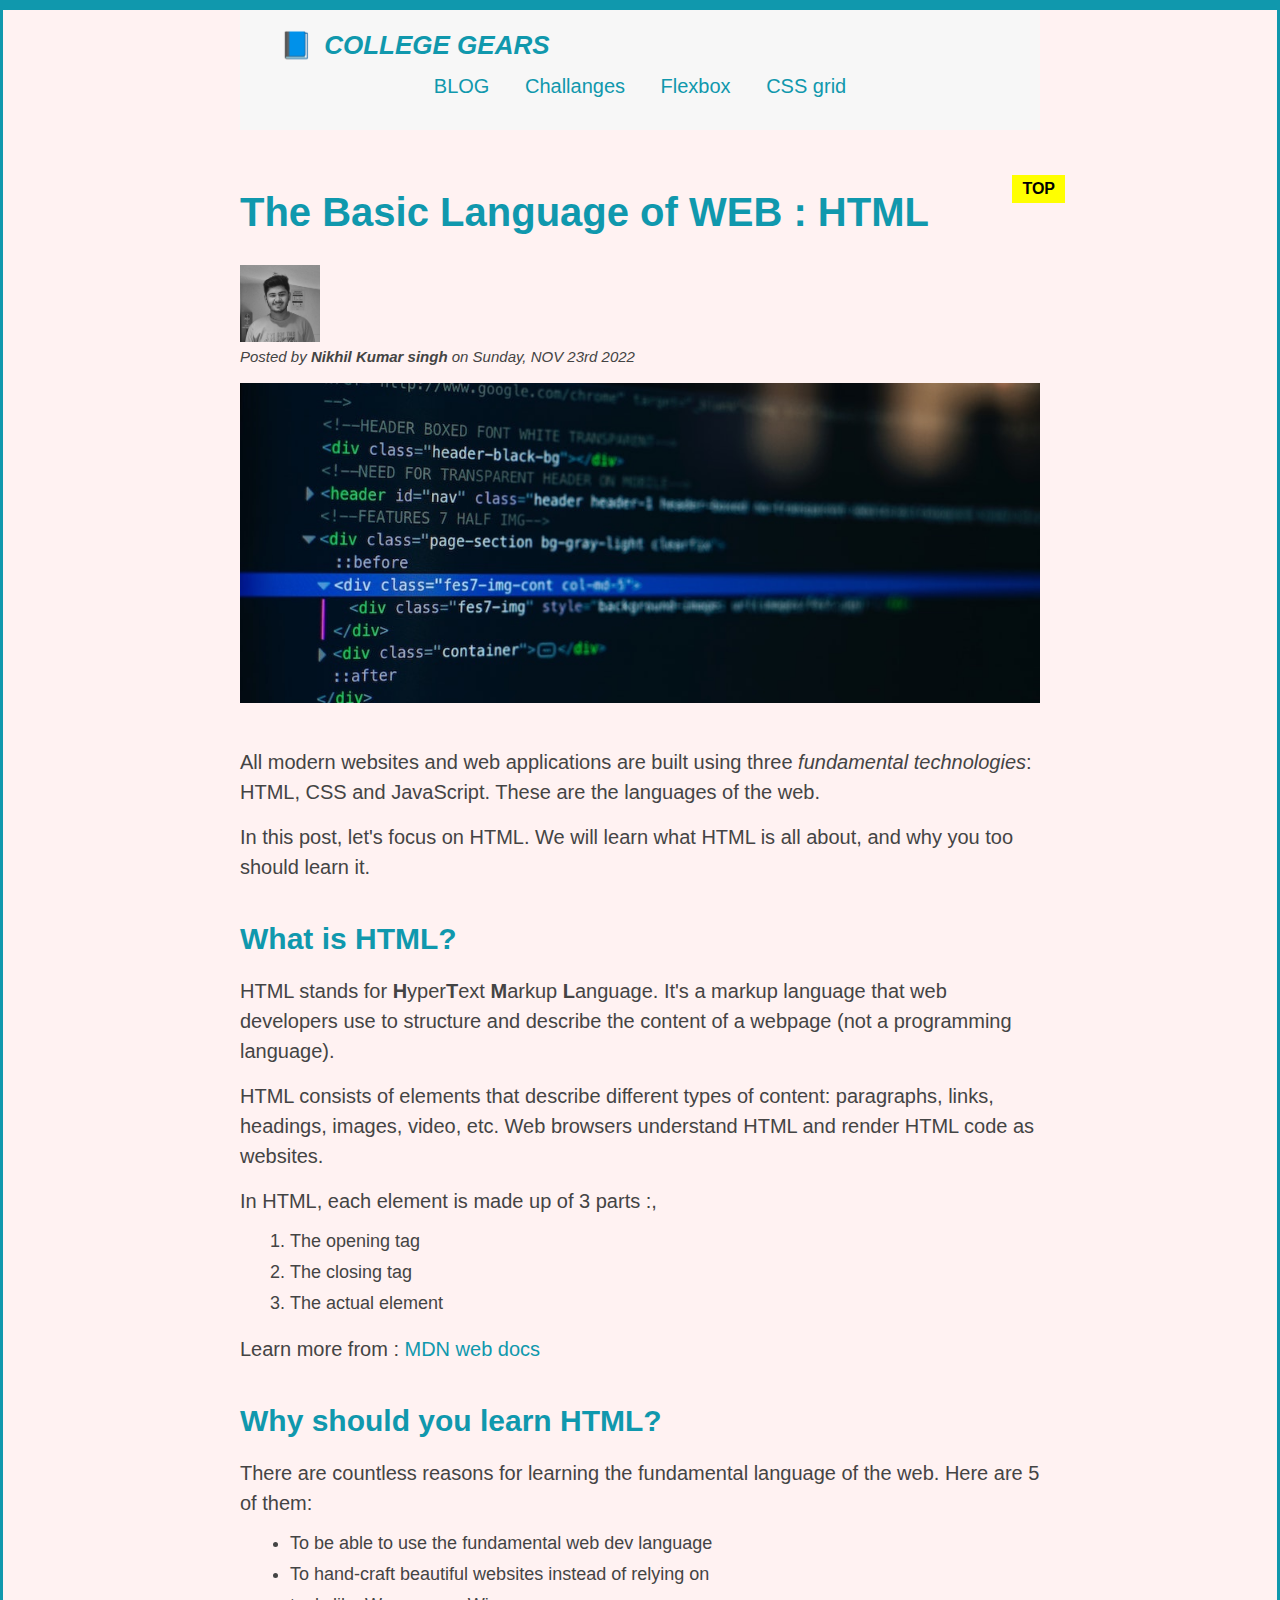
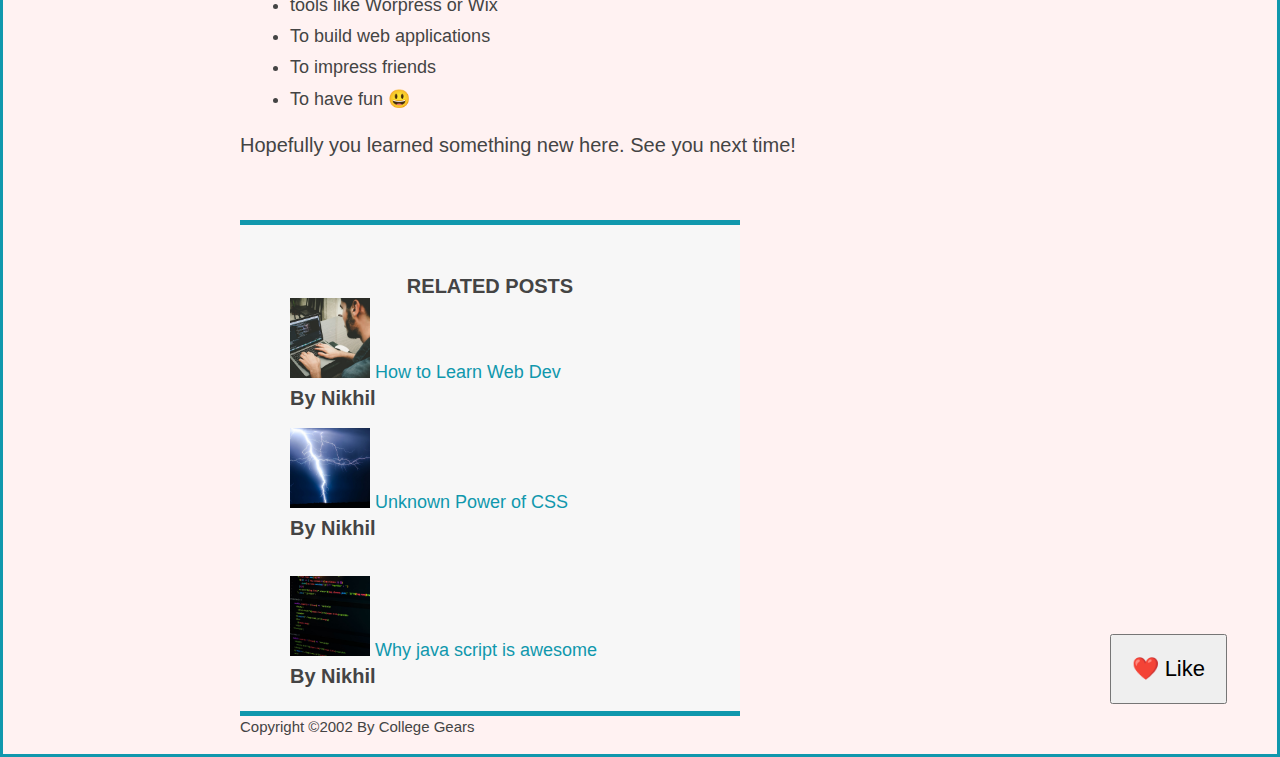
<file: index.html>
<!DOCTYPE html>
<html lang="en">

<head>
    <meta charset="UTF-8" />
    <title>The Basic language of WEB D : HTML </title>
    <link rel="stylesheet" href="style.css" />
    <!-- <style>
        h1 {
            inline css
        }
    </style> -->
</head>

<body>

    <div class="container">

        <header class="main-header">

            <h1>📘 College Gears</h1>

            <nav>
                <P>
                    <a href="blog.html">BLOG</a>
                    <a href="#">Challanges</a>
                    <a href="#">Flexbox</a>
                    <a href="#">CSS grid</a>

                </P>

            </nav>

        </header>

        <article>

            <header class="post-header">
                <h2>The Basic Language of WEB : HTML </h2>

                <img src="WhatsApp Image 2022-04-22 at 12.13.43 AM (1).jpeg" width="80" alt="This is profile picture" />

                <p id="author">Posted by <strong>Nikhil Kumar singh</strong> on Sunday, NOV 23rd 2022</p>

                <img src="post-img.jpg" alt="HTML code on a screen" width="500" height="200" class="post-image" />

            </header>

            <p>All modern websites and web applications are built using three <em>fundamental technologies</em>: HTML,
                CSS
                and
                JavaScript. These are the languages of the web.</p>

            <p>In this post, let's focus on HTML. We will learn what HTML is all about, and why you too should learn it.
            </p>


            <h3>What is HTML? </h3>

            <p>HTML stands for <b>H</b>yper<b>T</b>ext <b>M</b>arkup <b>L</b>anguage. It's a markup language that web
                developers
                use to structure and
                describe the content of a webpage (not a programming language).</p>

            <p>HTML consists of elements that describe different types of content: paragraphs, links, headings, images,
                video,
                etc. Web browsers understand HTML and render HTML code as websites.</p>


            <p>In HTML, each element is made up of 3 parts :,</p>

            <ol>
                <li>The opening tag</li>
                <li>The closing tag</li>
                <li>The actual element</li>
            </ol>

            <p>Learn more from : <a href="https://developer.mozilla.org/en-US/docs/Web/HTML" target="_blank"> MDN web
                    docs</a>
            </p>

            <h3>Why should you learn HTML?</h3>

            <p>There are countless reasons for learning the fundamental language of the web. Here are 5 of them: </p>

            <ul>
                <li>To be able to use the fundamental web dev language</li>
                <li>To hand-craft beautiful websites instead of relying on </li>
                <li>tools like Worpress or Wix</li>
                <li>To build web applications</li>
                <li>To impress friends</li>
                <li>To have fun 😃</li>
            </ul>

            <p>Hopefully you learned something new here. See you next time!</p>

        </article>

        <aside>
            <h4>Related Posts</h4>

            <ul class="related-list">
                <li>
                    <img src="related-1.jpg" width="80px" />
                    <a href="web-dev.html">How to Learn Web Dev</a>
                    <p class="related-author">By Nikhil</p>
                </li>

                <li>
                    <img src="related-2.jpg" width="80px" alt="Person programming" />
                    <a href="power_css.html">Unknown Power of CSS</a>
                    <p class="related-author">By Nikhil</p>
                </li>

                <br>

                <li>
                    <img src="related-3.jpg" width="80px" />
                    <a href="Learn_js.html">Why java script is awesome</a>
                    <p class="related-author">By Nikhil</p>
                </li>
            </ul>

        </aside>

        <footer>
            <p id="copyright" class="copyright">Copyright &copy;2002 By College Gears

            </p>

        </footer>

    </div>

    <button>❤️ Like</button>
</body>

</html>
</file>
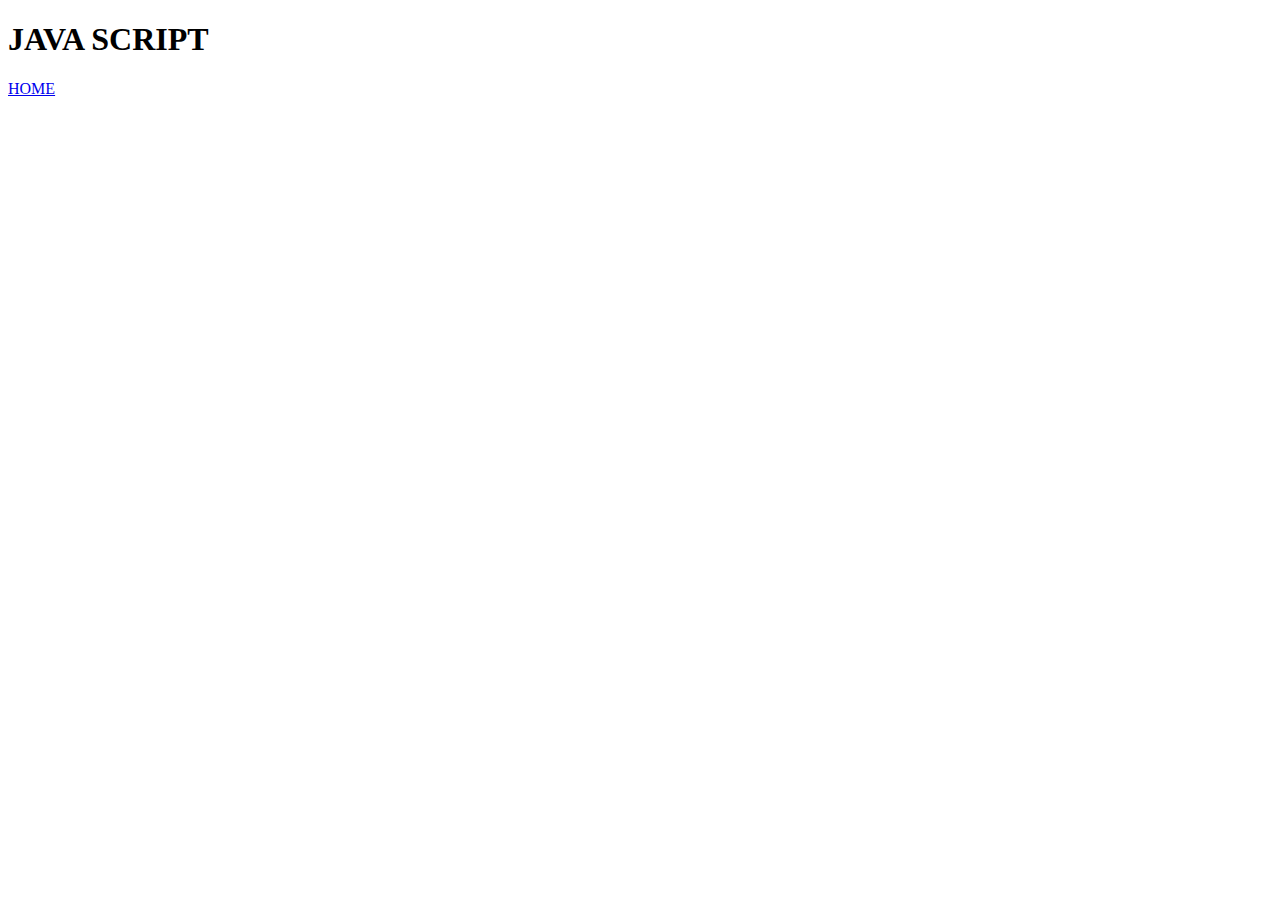
<file: Learn_js.html>
<!DOCTYPE html>
<html lang="en">

<head>
    <meta charset="UTF-8">
    <meta http-equiv="X-UA-Compatible" content="IE=edge">
    <meta name="viewport" content="width=device-width, initial-scale=1.0">
    <title>Document</title>
</head>

<body>
    <h1>JAVA SCRIPT</h1>
    <a href="index.html">HOME</a>
</body>

</html>
</file>
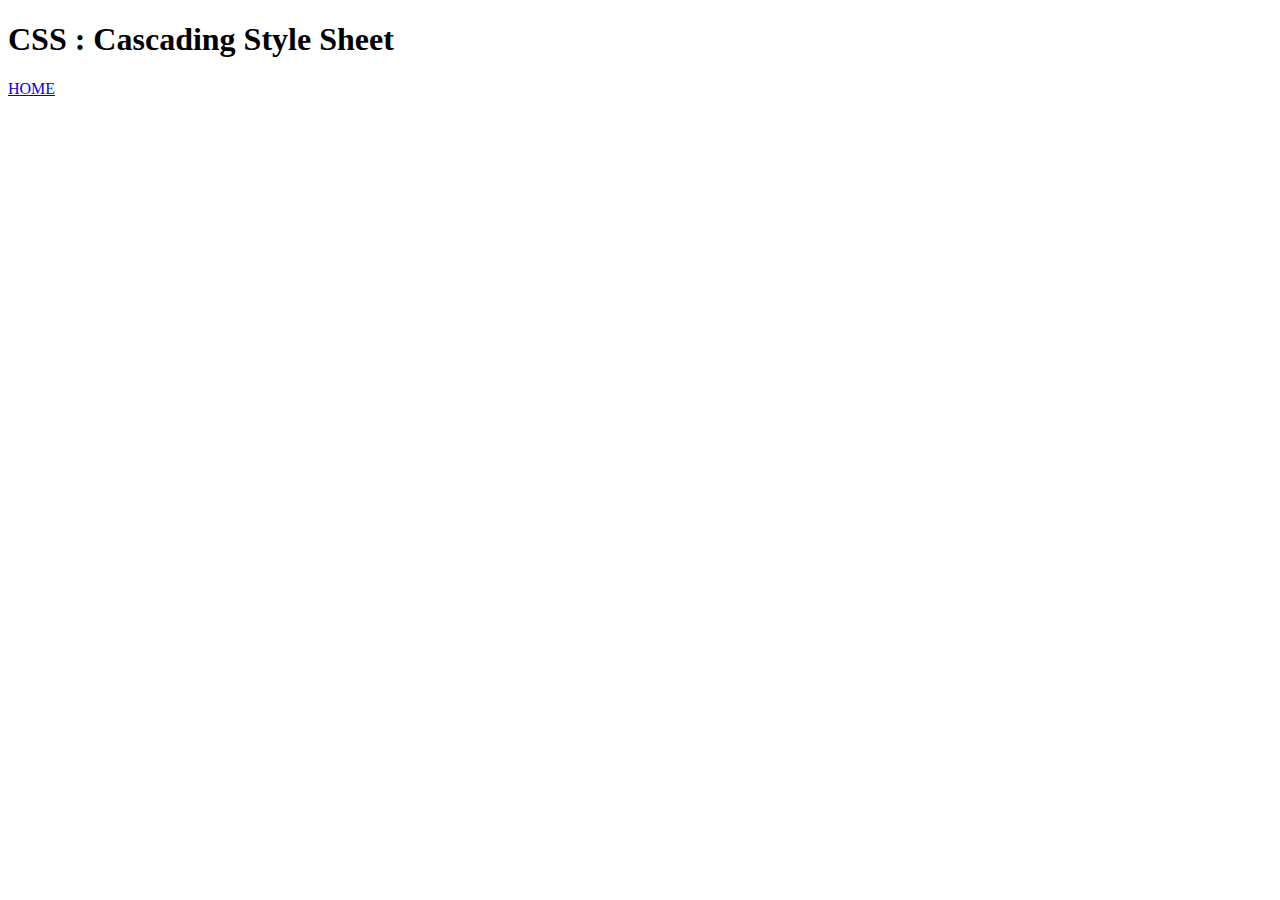
<file: power_css.html>
<!DOCTYPE html>
<html lang="en">

<head>
    <meta charset="UTF-8">
    <meta http-equiv="X-UA-Compatible" content="IE=edge">
    <meta name="viewport" content="width=device-width, initial-scale=1.0">
    <title>Document</title>
</head>

<body>
    <h1>CSS : Cascading Style Sheet</h1>
    <a href="index.html">HOME</a>
</body>

</html>
</file>
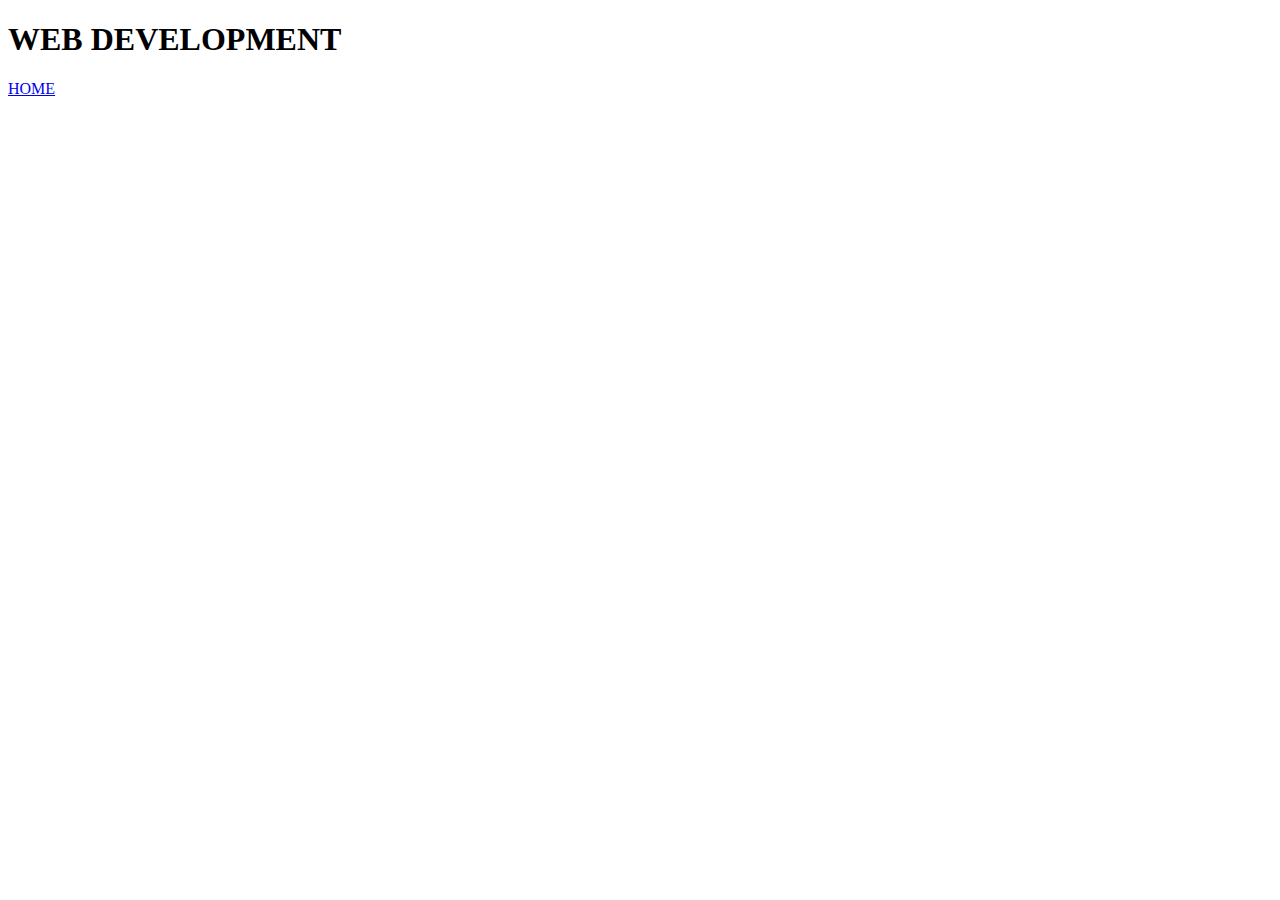
<file: web-dev.html>
<!DOCTYPE html>
<html lang="en">

<head>
    <meta charset="UTF-8">
    <meta http-equiv="X-UA-Compatible" content="IE=edge">
    <meta name="viewport" content="width=device-width, initial-scale=1.0">
    <title>Document</title>
</head>

<body>
    <h1>WEB DEVELOPMENT</h1>
    <a href="index.html">HOME</a>
</body>

</html>
</file>
<file: style.css>
* {
  margin: 0;
  padding: 0;
}

body {
  background-color: #fff2f2;
  font-family: sans-serif;
  color: #444444;

  /* border: 2px;
  border-style: solid;
  border-color: #1098ad; */
  border-top: 10px;
  border-style: solid;
  border-color: #1098ad;

  position: relative;
}

nav {
  text-align: center;
}
nav a:link {
  margin-right: 30px;
  margin-top: 10px;
  display: inline-block;
}

nav a:link:last-child {
  margin-right: 0;
}
.container {
  /* centering our page */
  width: 800px;
  margin-left: auto;
  margin-right: auto;
}

.main-header {
  background-color: #f7f7f7;
  /* padding: 20px;
  padding-left: 40px;
  padding-right: 40px; */
  padding: 20px 40px;
  margin-bottom: 60px;
  height: 80px;
}

.post-image {
  width: 100%;
  height: auto;
}

article {
  margin-bottom: 60px;
}

/* border properties -- */

aside {
  background-color: #f7f7f7;
  border-top: 5px;
  border-top-style: solid;
  border-top-color: #1098ad;

  border-bottom: 5px;
  border-bottom-style: solid;
  border-bottom-color: #1098ad;

  padding-top: 50px;
  padding-bottom: 0px;

  width: 500px;
}

h1,
h2,
h3 {
  color: #1098ad;
}

h1 {
  font-size: 26px;

  text-transform: uppercase;
  font-style: italic;
}

h2 {
  font-size: 40px;
  margin-bottom: 30px;
  position: relative;
}
h3 {
  font-size: 30px;
  margin-bottom: 20px;
  margin-top: 40px;
}

h4 {
  font-size: 20px;

  text-transform: uppercase;
  text-align: center;
}

.post-header {
  margin-bottom: 40px;
}

p {
  font-size: 20px;
  line-height: 1.5;
  margin-bottom: 15px;
}

ol,
ul {
  margin-left: 50px;
  margin-bottom: 20px;
}

li {
  font-size: 18px;
  margin-bottom: 10px;
}

li:last-child {
  margin-bottom: 0px;
}

/* footer p {
  font-size: 16px;
} */

#author {
  /*this is an id selector */
  font-style: italic;
  font-size: 15px;
}

#copyright {
  font-size: 15px;
}

.related-author {
  /*this is an class selector */
  font-size: 18;
  font-weight: bold;
}

.related-list {
  list-style: none;
}

/* pseudo-class--- */
/* li:first-child {
  font-weight: bold;
}
li:last-child {
  color: red;
}

li:nth-child(3) {
  color: #751010;
}

li:nth-child(even) {
  color: #751010;
} */

/* styling hyperlinks---- */

a:link {
  color: #1098ad;
  text-decoration: none;
}

a:visited {
  color: #1098ad;
}

a:hover {
  color: orangered;
  font-weight: bold;
  text-decoration: underline dotted orangered;
}

a.active {
  background-color: #444444;
  font-style: italic;
}

/* RESOLVING CONFLICTS */

/*  ID>CLASS>ELEMENT selector */

/* #copyright {
  color: blue;
}

.copright {
  color: yellow;
}

footer p {
  color: green;
} */

button {
  font-size: 22px;
  padding: 20px;
  cursor: pointer;

  position: absolute;
  bottom: 50px;
  right: 50px;
}

/* Pseudo Elements */

h1::first-letter {
  font-style: normal;
  margin-right: 5px;
}

/* h2::first-letter {
  font-size: 50px;
} */

/* Adjacent sibling Selector */

/* h3 + p::first-line {
  color: red;
} */

h2::after {
  content: "TOP";
  background-color: yellow;
  color: black;
  font-size: 16px;
  font-weight: bold;

  display: inline-block;
  padding: 5px 10px;

  position: absolute;

  top: -15px;
  right: -25px;
}
</file>
